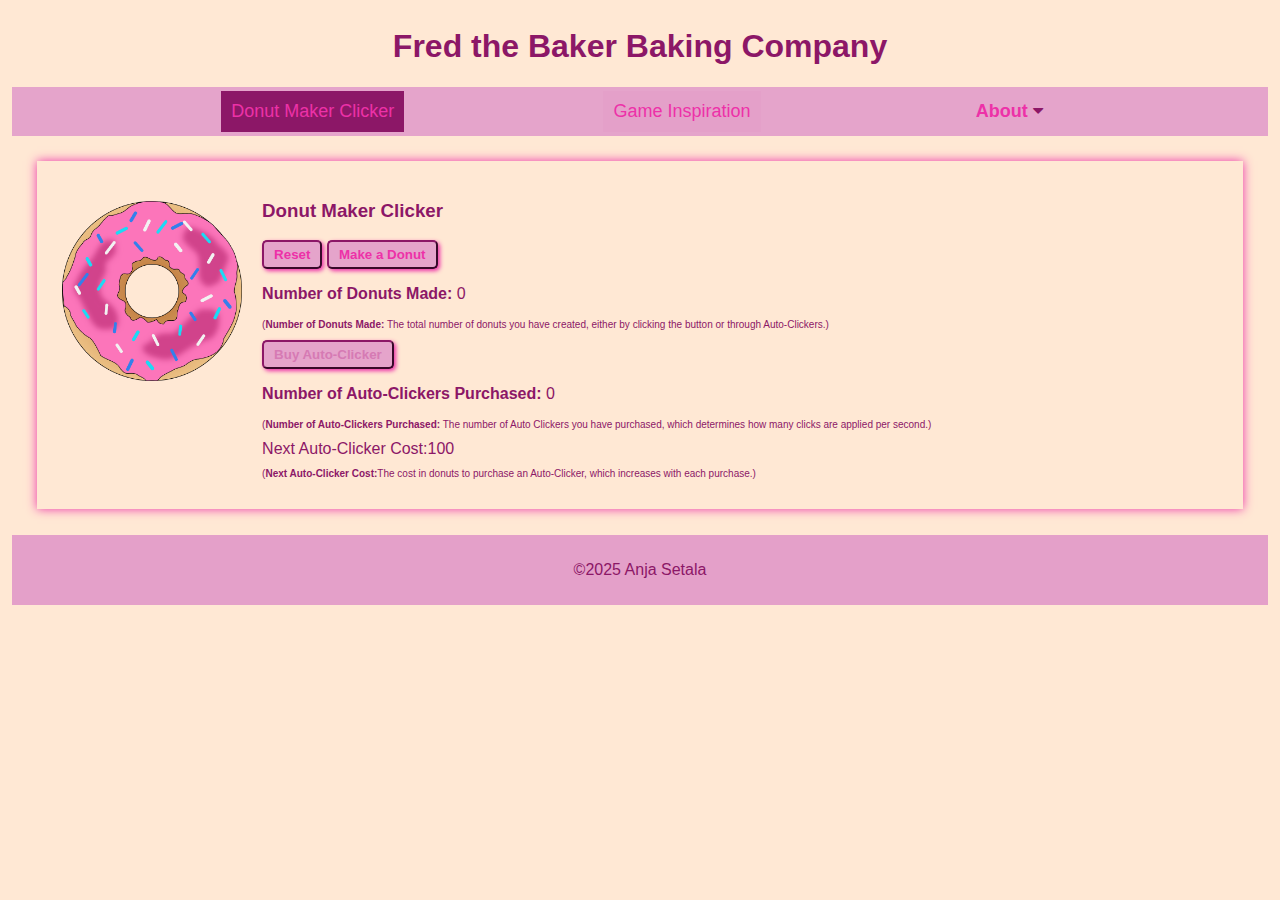
<file: index.html>
<!DOCTYPE html>
<html lang="en">

<head>
    <meta charset="UTF-8">
    <meta name="viewport" content="width=device-width, initial-scale=1.0">
    <link rel="stylesheet" type="text/css" href="./style.css">
    <link rel="stylesheet" href="https://cdnjs.cloudflare.com/ajax/libs/font-awesome/4.7.0/css/font-awesome.min.css">
    <title>Donut Maker Clicker</title>
</head>

<body>
    <header>
        <h1>Fred the Baker Baking Company</h1>
        <nav>
            <div class="topnav">
                <a class="active" href="./index.html">Donut Maker Clicker</a>
                <a href="./inspiration.html">Game Inspiration</a>
                <div class="dropdown">
                    <button class="dropbtn">About
                        <i class="fa fa-caret-down"></i>
                    </button>
                    <div class="dropdown-content">
                        <a href="./rules.html">How it Works</a>
                        <a href="./about.html">About the Company</a>
                        <a href="./contact.html">About the Developer</a>
                    </div>
                </div>
            </div>
        </nav>
    </header>
    <main>
        <div class="game_container">
            <div class="image">
                <img class="donut_pic" src="./images/donut.png" alt="donut">
            </div>
            <div class="game">
                <h3>Donut Maker Clicker</h3>
                <button onclick="reset()">Reset</button>
                <button onclick="clickDonut()">Make a Donut</button>
                <p><b>Number of Donuts Made:</b> <span id="donutCounter">0</span></p>
                <p class="info">(<b>Number of Donuts Made:</b> The total number of donuts you have
                    created, either by clicking the button or through Auto-Clickers.)</p>
                <button id="autoClicker" onclick="clickAutoDonut()" disabled>Buy Auto-Clicker</button>
                <p><b>Number of Auto-Clickers Purchased:</b> <label id="autoCount"></label> </p>
                <p class="info">(<b>Number of Auto-Clickers Purchased:</b> The number of Auto Clickers you have
                    purchased, which determines how many clicks are applied per second.)</p>
                <label id="autoCost">auto</label>
                <p class="info">(<b>Next Auto-Clicker Cost:</b>The cost in donuts to purchase an Auto-Clicker, which
                    increases with each purchase.)</p>
            </div>

    </main>
    <footer>
        <p>&copy;2025 Anja Setala</p>
    </footer>

    <script src="donuts.js"></script>
    <script src="app.js"></script>
</body>

</html>
</file>
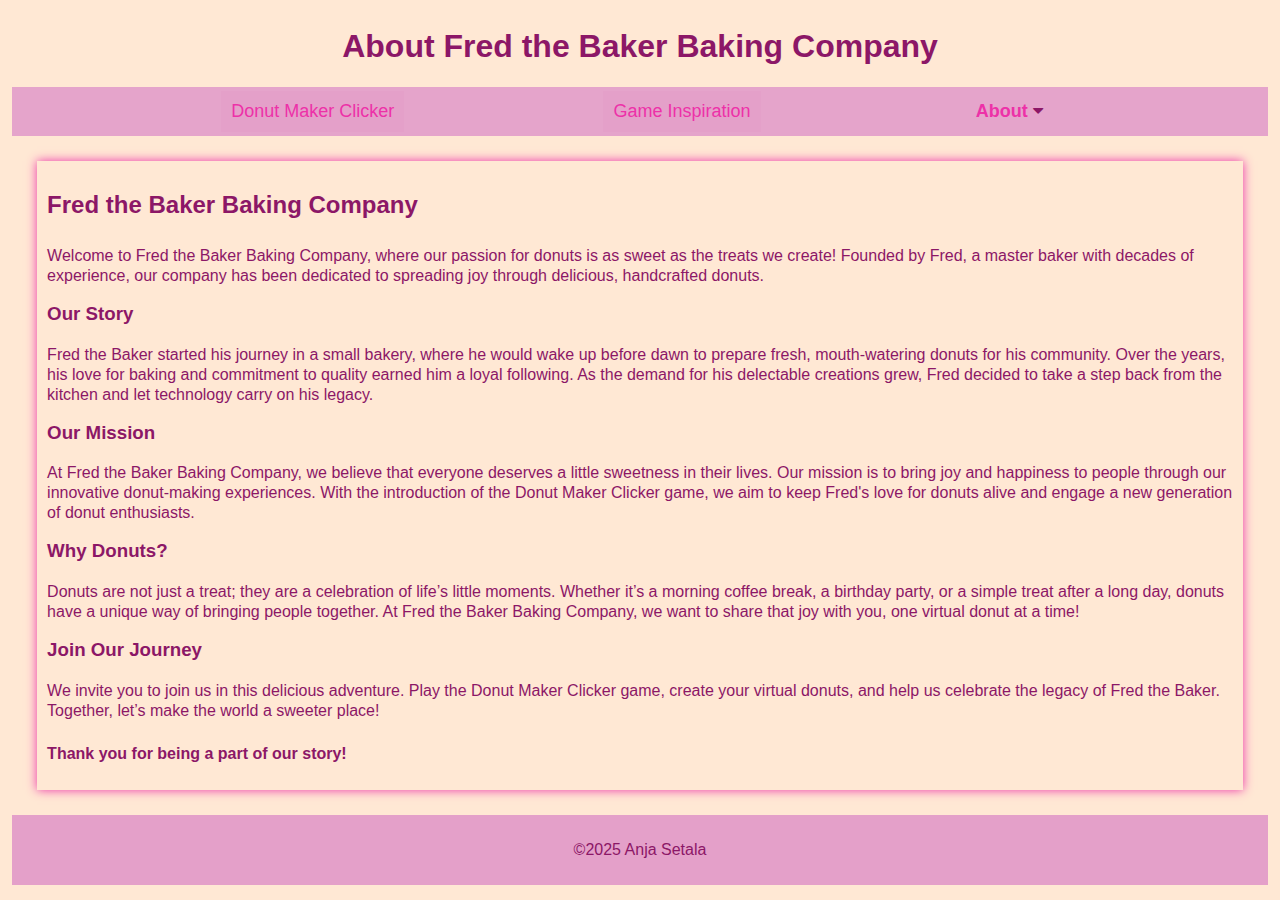
<file: about.html>
<!DOCTYPE html>
<html lang="en">

<head>
    <meta charset="UTF-8">
    <meta name="viewport" content="width=device-width, initial-scale=1.0">
    <link rel="stylesheet" href="./style.css">
    <link rel="stylesheet" href="https://cdnjs.cloudflare.com/ajax/libs/font-awesome/4.7.0/css/font-awesome.min.css">
    <title>Donut Maker</title>
</head>

<body>
    <header>
        <h1>About Fred the Baker Baking Company</h1>
        <nav>
            <div class="topnav">
                <a href="./index.html">Donut Maker Clicker</a>
                <a href="./inspiration.html">Game Inspiration</a>
                <div class="dropdown">
                    <button class="dropbtn">About
                        <i class="fa fa-caret-down"></i>
                    </button>
                    <div class="dropdown-content">
                        <a href="./rules.html">How it Works</a>
                        <a class="active" href="./about.html">About the Company</a>
                        <a href="./contact.html">About the Developer</a>
                    </div>
                </div>
            </div>
        </nav>
    </header>
    <main>
        <div class="about">
            <h2>Fred the Baker Baking Company</h2>
            <p>Welcome to Fred the Baker Baking Company, where our passion for donuts is as sweet as the treats we
                create! Founded by Fred, a master baker with decades of experience, our company has been dedicated to
                spreading joy through delicious, handcrafted donuts.</p>
            <h3>Our Story</h3>
            <p>Fred the Baker started his journey in a small bakery, where he would wake up before dawn to prepare
                fresh, mouth-watering donuts for his community. Over the years, his love for baking and commitment to
                quality earned him a loyal following. As the demand for his delectable creations grew, Fred decided to
                take a step back from the kitchen and let technology carry on his legacy.</p>
            <h3>Our Mission</h3>
            <p>At Fred the Baker Baking Company, we believe that everyone deserves a little sweetness in their lives.
                Our mission is to bring joy and happiness to people through our innovative donut-making experiences.
                With the introduction of the Donut Maker Clicker game, we aim to keep Fred's love for donuts alive and
                engage a new generation of donut enthusiasts.</p>
            <h3>Why Donuts?</h3>
            <p>Donuts are not just a treat; they are a celebration of life’s little moments. Whether it’s a morning
                coffee break, a birthday party, or a simple treat after a long day, donuts have a unique way of bringing
                people together. At Fred the Baker Baking Company, we want to share that joy with you, one virtual donut
                at a time!</p>
            <h3>Join Our Journey</h3>
            <p>We invite you to join us in this delicious adventure. Play the Donut Maker Clicker game, create your
                virtual donuts, and help us celebrate the legacy of Fred the Baker. Together, let’s make the world a
                sweeter place!</p>
            <p><b>Thank you for being a part of our story!</b></p>

        </div>
    </main>
    <footer>
        <p>&copy;2025 Anja Setala</p>
    </footer>

</body>

</html>
</file>
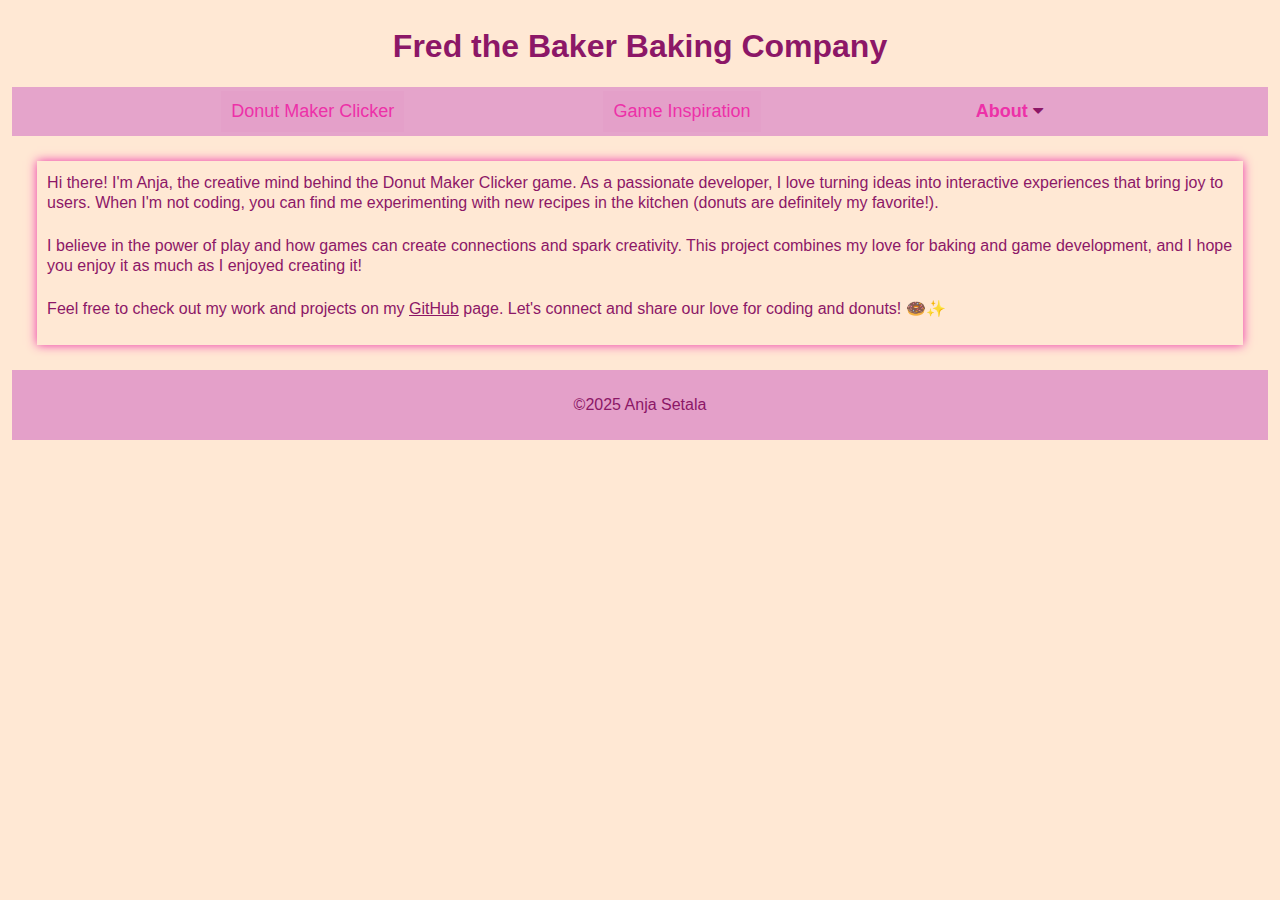
<file: contact.html>
<!DOCTYPE html>
<html lang="en">

<head>
    <meta charset="UTF-8">
    <meta name="viewport" content="width=device-width, initial-scale=1.0">
    <link rel="stylesheet" href="./style.css">
    <link rel="stylesheet" href="https://cdnjs.cloudflare.com/ajax/libs/font-awesome/4.7.0/css/font-awesome.min.css">
    <title>About the Developer</title>
</head>

<body>
    <header>
        <h1>Fred the Baker Baking Company</h1>
        <nav>
            <div class="topnav">
                <a href="./index.html">Donut Maker Clicker</a>
                <a href="./inspiration.html">Game Inspiration</a>
                <div class="dropdown">
                    <button class="dropbtn">About
                        <i class="fa fa-caret-down"></i>
                    </button>
                    <div class="dropdown-content">
                        <a href="./rules.html">How it Works</a>
                        <a href="./about.html">About the Company</a>
                        <a class="active" href="./contact.html">About the Developer</a>
                    </div>
                </div>
            </div>
        </nav>
    </header>
    <main>
        <div class="contact">
            <p>Hi there! I'm Anja, the creative mind behind the Donut Maker Clicker game. As a passionate developer, I
                love turning ideas into interactive experiences that bring joy to users. When I'm not coding, you can
                find me experimenting with new recipes in the kitchen (donuts are definitely my favorite!).</p>

            <p>I believe in the power of play and how games can create connections and spark creativity. This project
                combines my love for baking and game development, and I hope you enjoy it as much as I enjoyed creating
                it!</p>

            <p>Feel free to check out my work and projects on my <a href="https://github.com/anja-setala"
                    target="_blank">GitHub</a> page. Let's connect and share our love for
                coding and donuts! 🍩✨</p>
        </div>
    </main>
    <footer>
        <p>&copy;2025 Anja Setala</p>
    </footer>
</body>

</html>
</file>
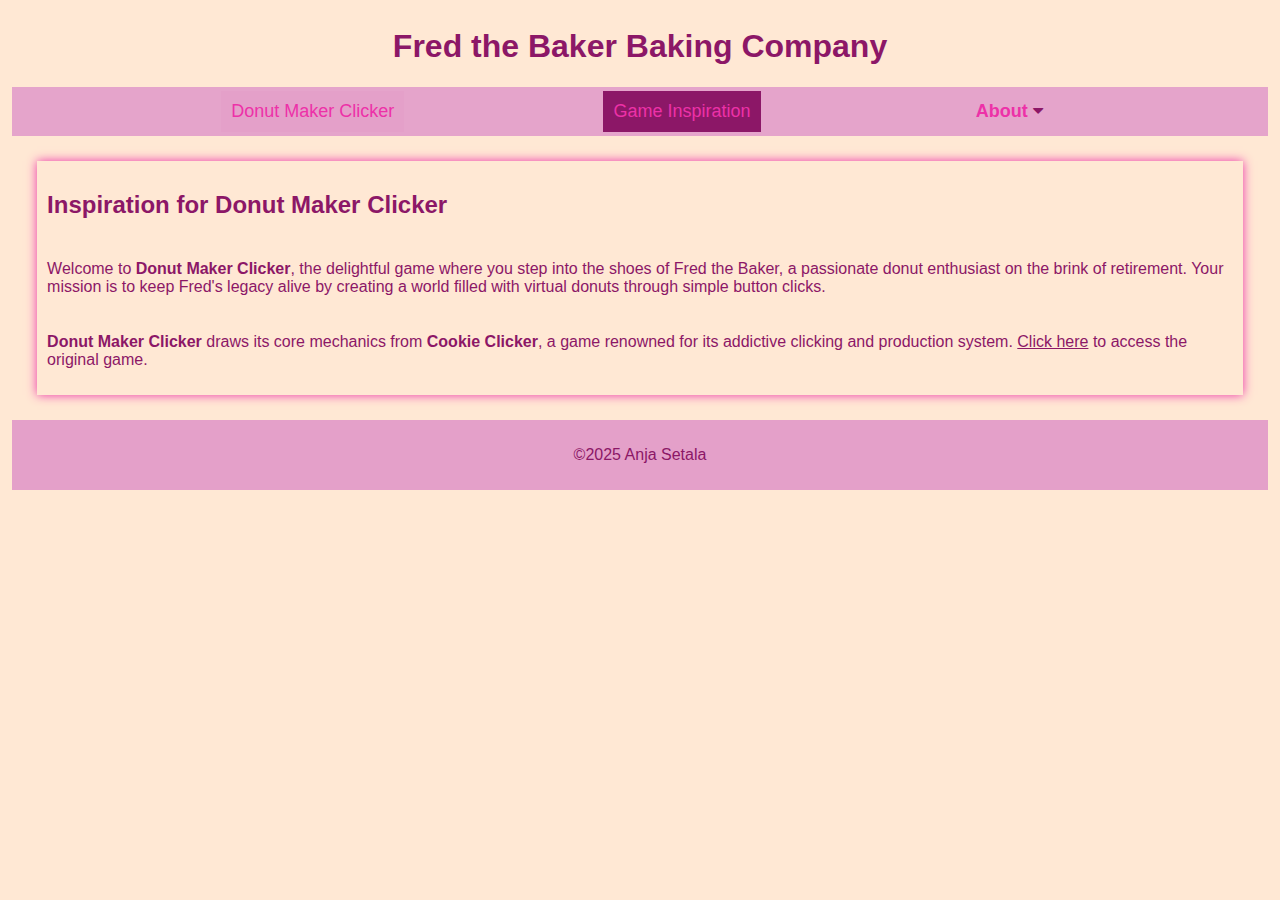
<file: inspiration.html>
<!DOCTYPE html>
<html lang="en">

<head>
    <meta charset="UTF-8">
    <meta name="viewport" content="width=device-width, initial-scale=1.0">
    <link rel="stylesheet" href="./style.css">
    <link rel="stylesheet" href="https://cdnjs.cloudflare.com/ajax/libs/font-awesome/4.7.0/css/font-awesome.min.css">
    <title>Game Inspiration</title>
</head>

<body>
    <header>
        <h1>Fred the Baker Baking Company</h1>
        <nav>
            <div class="topnav">
                <a href="./index.html">Donut Maker Clicker</a>
                <a class="active" href="./inspiration.html">Game Inspiration</a>
                <div class="dropdown">
                    <button class="dropbtn">About
                        <i class="fa fa-caret-down"></i>
                    </button>
                    <div class="dropdown-content">
                        <a href="./rules.html">How it Works</a>
                        <a href="./about.html">About the Company</a>
                        <a href="./contact.html">About the Developer</a>
                    </div>
                </div>
            </div>
        </nav>
    </header>
    <main>
        <div class="inspiration">
            <h2>Inspiration for Donut Maker Clicker</h2>
            <p>Welcome to <b>Donut Maker Clicker</b>, the delightful game where you step into the shoes of Fred the
                Baker, a passionate donut enthusiast on the brink of retirement. Your mission is to keep Fred's legacy
                alive by creating a world filled with virtual donuts through simple button clicks.</p>
            <p><b>Donut Maker Clicker</b> draws its core mechanics from <b>Cookie Clicker</b>, a game renowned for its
                addictive clicking and production system. <a href="https://orteil.dashnet.org/cookieclicker/"
                    target="_blank">Click here</a> to access the original game.</p>
        </div>
    </main>
    <footer>
        <p>&copy;2025 Anja Setala</p>
    </footer>
</body>

</html>
</file>
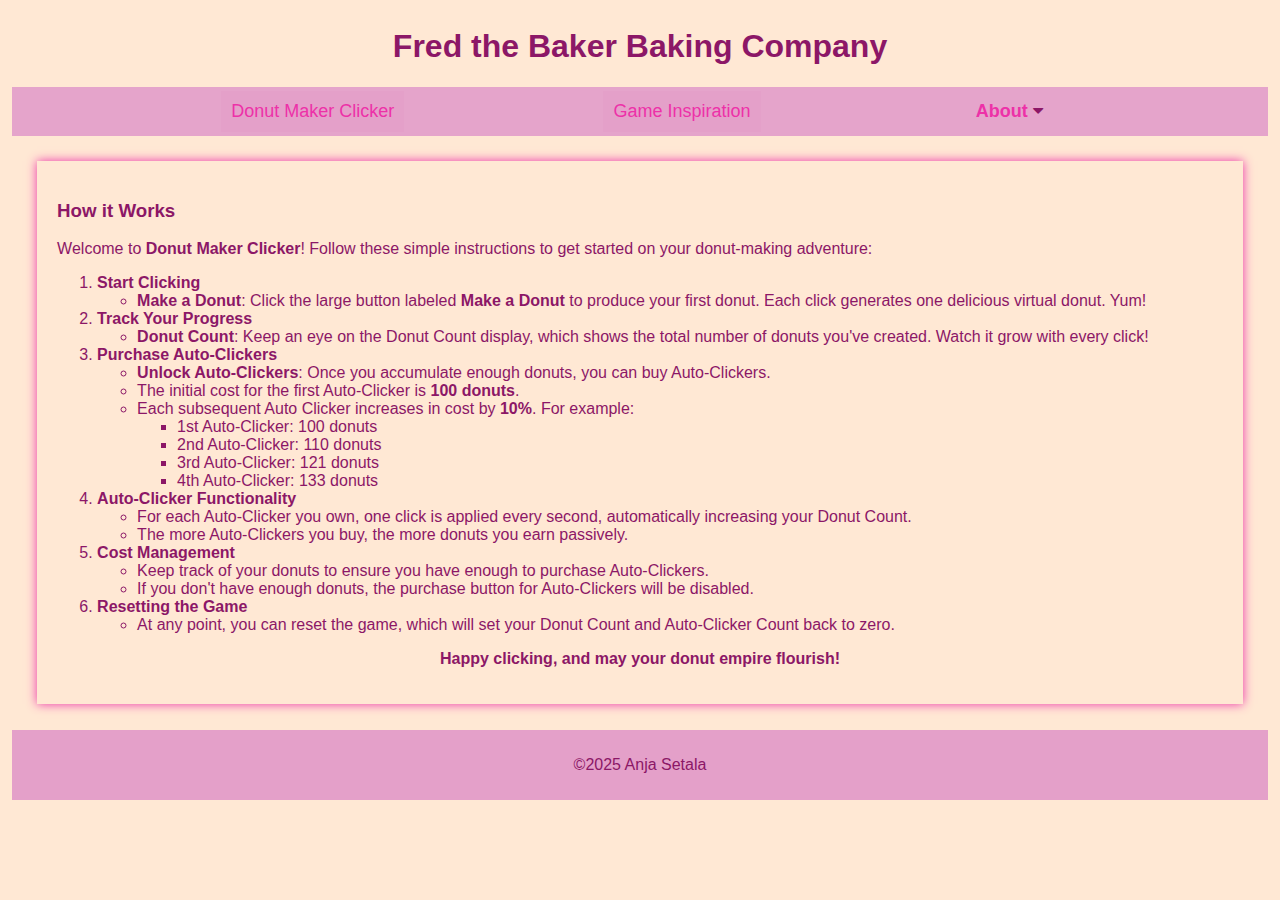
<file: rules.html>
<!DOCTYPE html>
<html lang="en">

<head>
    <meta charset="UTF-8">
    <meta name="viewport" content="width=device-width, initial-scale=1.0">
    <link rel="stylesheet" type="text/css" href="./style.css">
    <link rel="stylesheet" href="https://cdnjs.cloudflare.com/ajax/libs/font-awesome/4.7.0/css/font-awesome.min.css">
    <title>How it Works</title>
</head>

<body>
    <header>
        <h1>Fred the Baker Baking Company</h1>
        <nav>
            <div class="topnav">
                <a href="./index.html">Donut Maker Clicker</a>
                <a href="./inspiration.html">Game Inspiration</a>
                <div class="dropdown">
                    <button class="dropbtn">About
                        <i class="fa fa-caret-down"></i>
                    </button>
                    <div class="dropdown-content">
                        <a class="active" href="./rules.html">How it Works</a>
                        <a href="./about.html">About the Company</a>
                        <a href="./contact.html">About the Developer</a>
                    </div>
                </div>
            </div>
        </nav>
    </header>
    <main>
        <div class="game_container">
            <div class="rules">
                <h3>How it Works</h3>
                <p>Welcome to <b>Donut Maker Clicker</b>! Follow these simple instructions to get started on your
                    donut-making adventure:</p>
                <ol>
                    <li><b>Start Clicking</b></li>
                    <ul>
                        <li><b>Make a Donut</b>: Click the large button labeled <b>Make a Donut</b> to produce your
                            first donut. Each click generates one delicious virtual donut. Yum!</li>
                    </ul>
                    <li><b>Track Your Progress</b></li>
                    <ul>
                        <li><b>Donut Count</b>: Keep an eye on the Donut Count display, which shows the total number of
                            donuts you've created. Watch it grow with every click!</li>
                    </ul>
                    <li><b>Purchase Auto-Clickers</b></li>
                    <ul>
                        <li><b>Unlock Auto-Clickers</b>: Once you accumulate enough donuts, you can buy Auto-Clickers.
                        <li>The initial cost for the first Auto-Clicker is <b>100 donuts</b>.</li>
                        <li>Each subsequent Auto Clicker increases in cost by <b>10%</b>. For example:
                            <ul>
                                <li>1st Auto-Clicker: 100 donuts</li>
                                <li>2nd Auto-Clicker: 110 donuts</li>
                                <li>3rd Auto-Clicker: 121 donuts</li>
                                <li>4th Auto-Clicker: 133 donuts</li>
                            </ul>
                        </li>
                    </ul>
                    <li><b>Auto-Clicker Functionality</b></li>
                    <ul>
                        <li>For each Auto-Clicker you own, one click is applied every second, automatically increasing
                            your Donut Count.</li>
                        <li>The more Auto-Clickers you buy, the more donuts you earn passively.</li>
                    </ul>
                    <li><b>Cost Management</b></li>
                    <ul>
                        <li>Keep track of your donuts to ensure you have enough to purchase Auto-Clickers.</li>
                        <li>If you don't have enough donuts, the purchase button for Auto-Clickers will be disabled.
                        </li>
                    </ul>
                    <li><b>Resetting the Game</b></li>
                    <ul>
                        <li>At any point, you can reset the game, which will set your Donut Count and Auto-Clicker Count
                            back to zero.</li>
                    </ul>
                </ol>

                <p class="final"><b>Happy clicking, and may your donut empire flourish!</b></p>
            </div>
    </main>
    <footer>
        <p>&copy;2025 Anja Setala</p>
    </footer>
</body>

</html>
</file>
<file: style.css>
* {
    font-family: 'Lucida Sans', 'Lucida Sans Regular', 'Lucida Grande', 'Lucida Sans Unicode', Geneva, Verdana, sans-serif;
    color: #8C1767;
}

body {
    background-color: #FFE8D4;
    padding: 5px 10px 5px 10px;
    margin: 2px;
    color: #8C1767;

}

.info {
    font-size: 10px;
}

.final {
    text-align: center;
}

h1 {
    text-align: center;
}

.donut_pic {
    vertical-align: top;
    width: 100%;
    margin: 20px 15px 15px 5px;
    height: auto;
    border-radius: 30%;
}

.game_container {
    display: grid;
    grid-template-columns: 200px auto auto;
    margin: 2%;
    gap: 5px;
    padding: 10px;
    box-shadow: 0 0 10px #ED31A8;
}

.inspiration {
    display: grid;
    margin: 2%;
    gap: 5px;
    padding: 10px;
    box-shadow: 0 0 10px #ED31A8;
}

.about,
.contact {
    display: grid;
    margin: 2%;
    gap: 5px;
    padding: 10px;
    box-shadow: 0 0 10px #ED31A8;

    p {
        line-height: 20px;
        margin-top: 2px;
    }

    ;

    h3 {
        line-height: 10px;
        margin-top: 2px;
    }
}

.image {
    padding: 10px;
    grid-column: 1;
    width: 30%5%;
}

.game {
    padding: 10px;
    grid-column: 2 / span 2;
    grid-column-start: 2;
}

.rules {
    padding: 10px;
    grid-column: 1 / span 3;
}


.topnav {
    display: flex;
    flex-direction: row;
    flex-wrap: wrap;
    justify-content: space-evenly;
    align-items: center;
    align-content: center;
    top: 0;
    background-color: #E5A4CB;
    overflow: hidden;
    padding: 0px 10px 0px 10px;
    text-align: center;
}

.topnav a {
    float: center;
    color: #ED31A8;
    background-color: #E4A0C9;
    font-family: 'Lucida Sans', 'Lucida Sans Regular', 'Lucida Grande', 'Lucida Sans Unicode', Geneva, Verdana, sans-serif;
    text-align: center;
    padding: 10px;
    text-decoration: none;
    font-size: 18px;
}

.dropdown {
    float: left;
    overflow: hidden;
}

.dropdown .dropbtn {
    font-size: 18px;
    border: none;
    outline: none;
    box-shadow: none;
    color: #ED31A8;
    padding: 14px 16px;
    background-color: inherit;
    margin: 0;
}

.topnav a:hover,
.dropdown:hover .dropbtn {
    background-color: #FBEFF6;
    color: #ED31A8;
}

.topnav a.active {
    background-color: #8C1767;
    color: #ED31A8;
}

.dropdown-content {
    display: none;
    position: absolute;
    background-color: #f9f9f9;
    min-width: 160px;
    z-index: 1;
}

.dropdown-content a {
    float: none;
    color: #ED31A8;
    padding: 5px 10px 5px 10px;
    text-decoration: none;
    display: block;
    text-align: left;
}

.dropdown-content a:hover {
    background-color: #ddd;
}

.dropdown:hover .dropdown-content {
    display: block;
}

.dropdown-content a:hover {
    background-color: #FBEFF6;
}

footer {
    text-align: center;
    position: relative;
    margin-top: auto;
    padding: 10px 0;
    bottom: 0;
    font-family: 'Lucida Sans', 'Lucida Sans Regular', 'Lucida Grande', 'Lucida Sans Unicode', Geneva, Verdana, sans-serif;
    background: #E4A0C9;
    color: #ED31A8;
}

button {
    color: #ED31A8;
    text-align: center;
    font-weight: bold;
    background-color: #E5A4CB;
    border-color: #8C1767;
    border-radius: 5px;
    padding: 5px 10px 5px 10px;
    cursor: pointer;
    box-shadow: 2px 2px 4px #ED31A8;
}

#autoClicker:disabled {
    color:#d67ab4;
}
</file>
